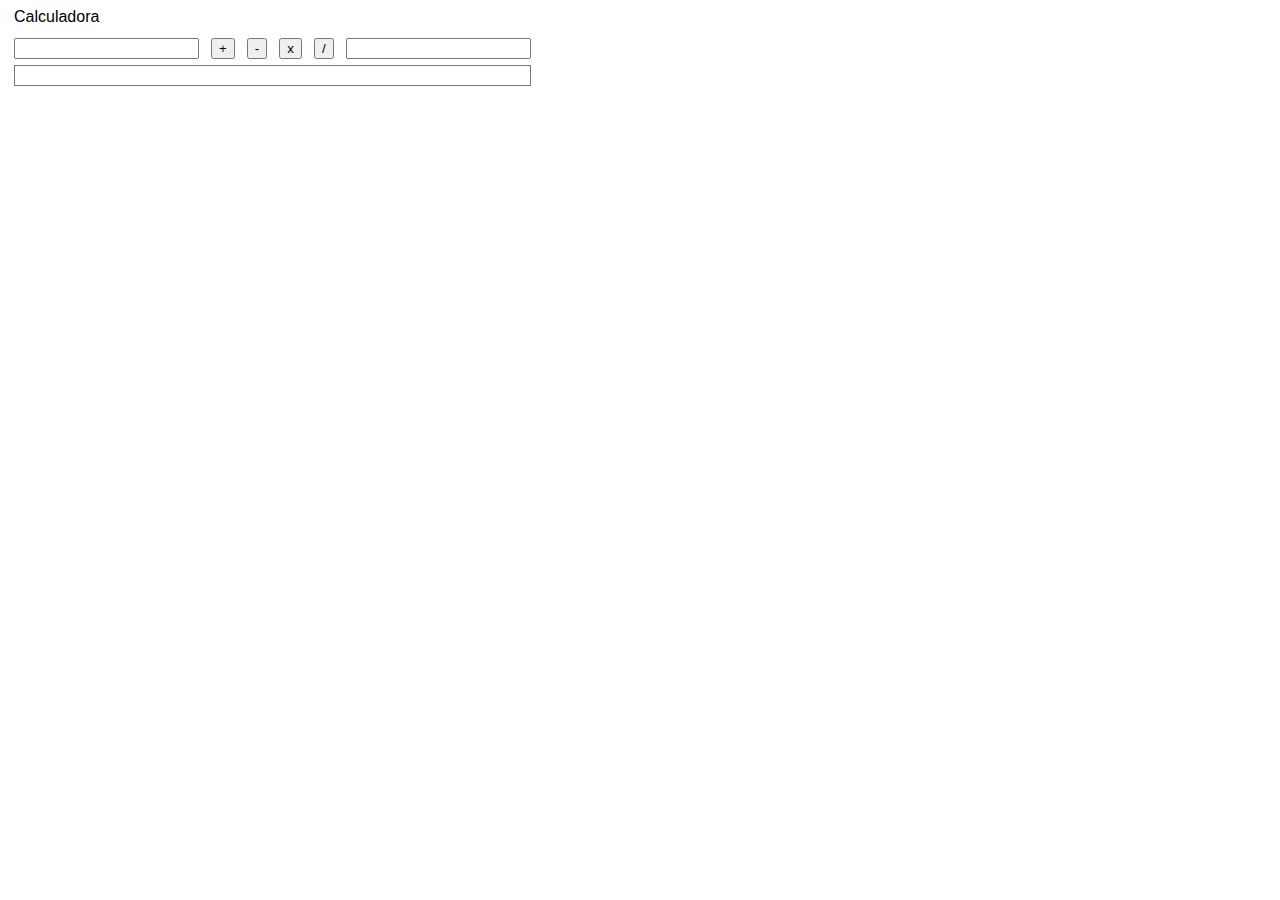
<file: Entrega/index.html>
<!DOCTYPE html>
<html lang="en">
<head>
    <meta charset="UTF-8">
    <meta name="viewport" content="width=device-width, initial-scale=1.0">
    <title>Laboratorio Módulo 4 - Calculadora</title>
    <link rel="stylesheet" href="app.css">
</head>
<body>
    <header id="title">Calculadora</header>
    <main>
        <div class="input-container">
                <input type="text" name="num1" id="num1" class="input-number">
                <input type="button" id="add" value="+" class="input-operator">
                <input type="button" id="sub" value="-" class="input-operator">
                <input type="button" id="mult" value="x" class="input-operator">
                <input type="button" id="div" value="/" class="input-operator">
                <input type="text" name="num2" id="num2" class="input-number">
        </div>
        <div class="output-container">
            <h3 id="result"></h3>
        </div>
    </main>
    <script src="app.js"></script>
</body>
</html>
</file>
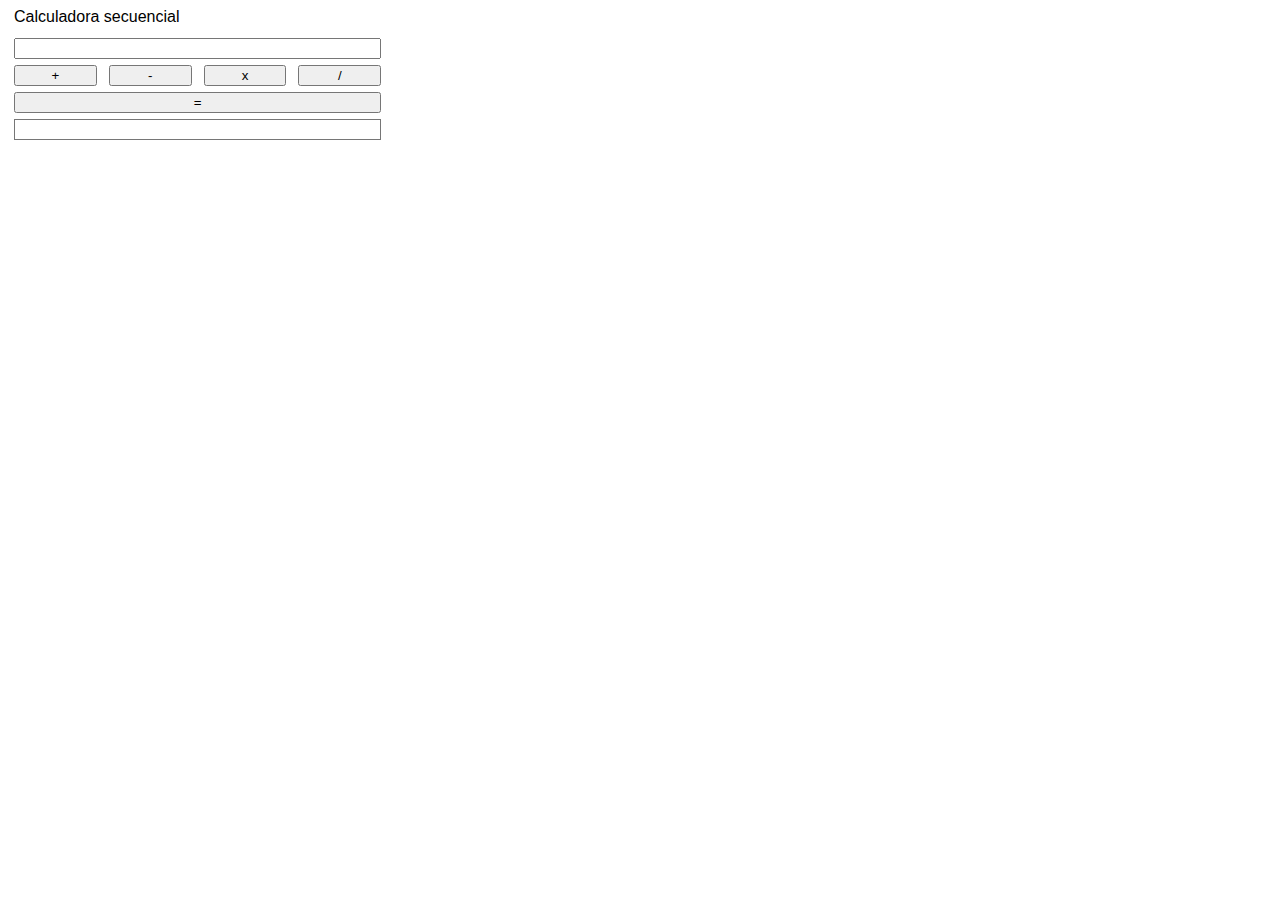
<file: Entrega-extra/calc-secuencial/index.html>
<!DOCTYPE html>
<html lang="en">
<head>
    <meta charset="UTF-8">
    <meta name="viewport" content="width=device-width, initial-scale=1.0">
    <title>Laboratorio Módulo 4 Extra - Calculadora secuencial</title>
    <link rel="stylesheet" href="app.css">
</head>
<body>
    <header id="title">Calculadora secuencial</header>
    <main>
        <div class="input-container">
                <input type="text" name="num" id="num" class="input-number">
        </div>
        <div class="operators-container">
            <input type="button" id="add" value="+" class="input-operator">
            <input type="button" id="sub" value="-" class="input-operator">
            <input type="button" id="mult" value="x" class="input-operator">
            <input type="button" id="div" value="/" class="input-operator">
        </div>
        <div class="equals-container">
            <input type="button" id="equals" value="=" class="input-equals">
        </div>
        <div class="output-container">
            <h3 id="result"></h3>
        </div>
    </main>
    <script src="app.js"></script>
</body>
</html>
</file>
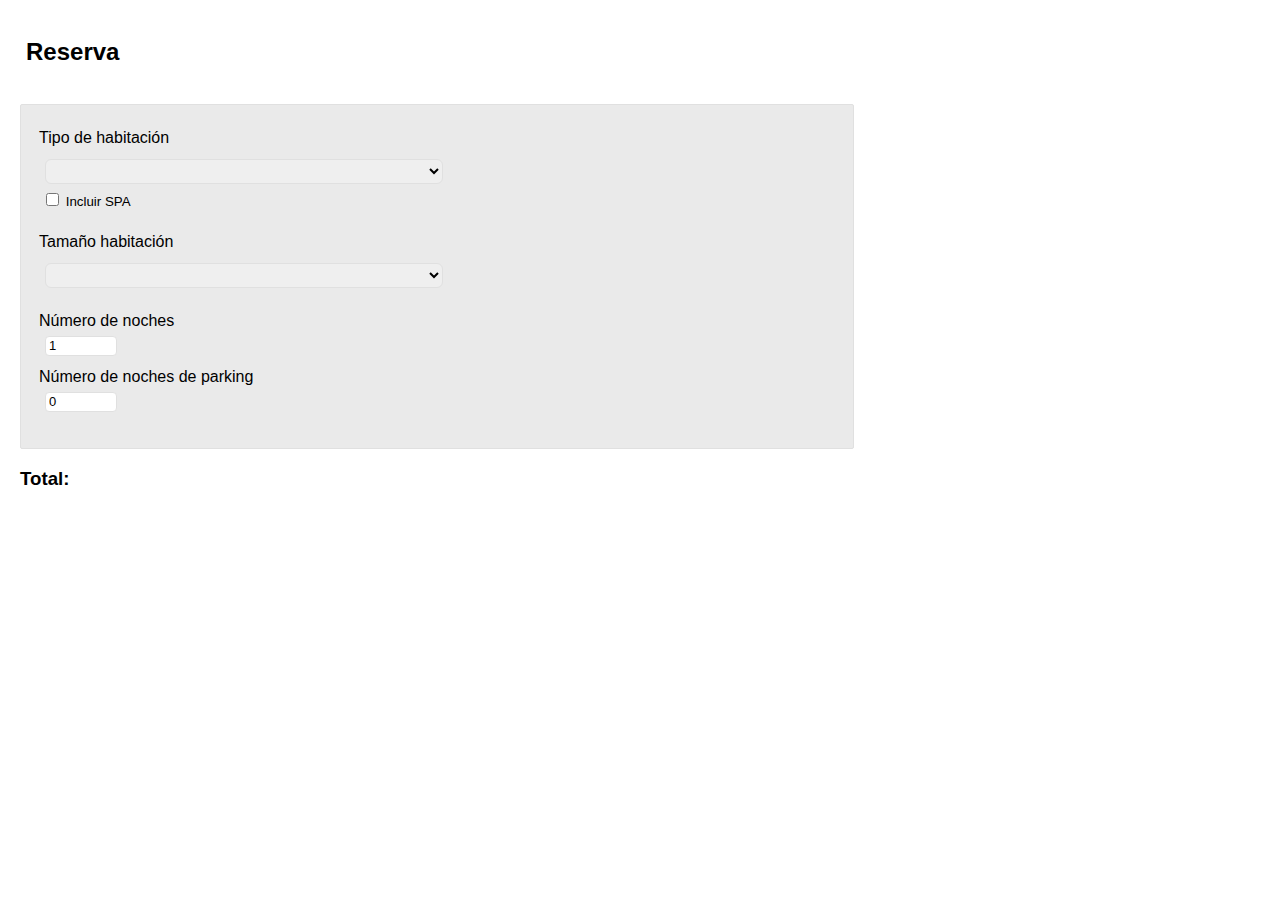
<file: Entrega-extra/reservas-hotel/index.html>
<!DOCTYPE html>
<html lang="en">
  <head>
    <meta charset="UTF-8" />
    <meta name="viewport" content="width=device-width, initial-scale=1.0" />
    <meta http-equiv="X-UA-Compatible" content="ie=edge" />
    <link rel="stylesheet" href="app.css" />
    <title>Laboratorio Módulo 4 Extra - Reservas Hotel</title>
  </head>
  <body>
    <div class="hotel-container">
      <div class="hotel-header">
        <h2>Reserva</h2>
      </div>
      <div class="hotel-body">
        <div class="hotel-booking-container">
          <!-- Room type -->
          <div class="booking-input first-input">
            <label for="room-type-selector">Tipo de habitación</label><br />
            <select name="room-type-selector" id="room-type-selector">
              <option value="none"></option>
              <option value="standard">Standard</option>
              <option value="juniorSuite">Junior Suite</option>
              <option value="suite">Suite</option>
            </select>
          </div>
          <!-- Spa -->
          <div class="booking-input check-container">
            <input
              type="checkbox"
              name="room-spa-check"
              id="room-spa-check"
              value="true"
            />
            <label for="room-spa-check">Incluir SPA</label>
          </div>
          <!-- Room size -->
          <div class="booking-input">
            <label for="room-size-selector">Tamaño habitación</label><br />
            <select name="room-size-selector" id="room-size-selector">
              <option value="none"></option>
              <option value="single">Individual</option>
              <option value="double">Doble</option>
              <option value="triple">Triple</option>
            </select>
          </div>
          <!-- Num of nights -->
          <div class="booking-input">
            <label for="room-num-nights">Número de noches</label><br />
            <input
              type="number"
              id="room-num-nights"
              name="room-num-nights"
              min="1"
              value="1"
            />
          </div>
          <!-- Num of parking nights -->
          <div class="booking-input">
            <label for="room-num-parking">Número de noches de parking</label
            ><br />
            <input
              type="number"
              id="room-num-parking"
              name="room-num-parking"
              min="0"
              value="0"
            />
          </div>
          <!-- Submit button -->
          <!-- <div class="booking-input button-container">
            <button type="submit" value="submit" id="room-submit-button">
              Calcular total estancia
            </button>
          </div> -->
        </div>
        <div class="hotel-booking-price-container">
          <h3>Total:</h3>
          <div class="booking-total-cost" id="booking-total-cost"></div>
          <span></span>
        </div>
      </div>
    </div>
    <script src="app.js"></script>
  </body>
</html>
</file>
<file: Entrega/app.css>
body {
    font-family: Arial, Helvetica, sans-serif;
}

header {
    margin-left: 6px;
}

main {
    width: fit-content;
}

.input-container {
    margin-top: 12px;
    display: flex;
}

.input-number, .input-operator {
    margin: 0px 6px;
}

.output-container {
    margin: 6px;
    border: 1px solid rgb(118,118,118);
    padding-left: 2px;
}
</file>
<file: Entrega-extra/calc-secuencial/app.css>
body {
    font-family: Arial, Helvetica, sans-serif;
}

header {
    margin-left: 6px;
}

main {
    width: 30%;
}

.input-container {
    margin: 12px 0px 6px 0px;
    display: flex;
}

.operators-container {
    margin: 6px 0px 6px 0px;
    display: flex;
    justify-content: space-between;
}

.equals-container {
    display: flex;
    justify-content: center;
    margin: 6px;
}

.input-equals {
    width: 100%;
}

.input-number, .input-operator {
    margin: 0px 6px;
    width: 100%;
}

.output-container {
    margin: 6px;
    border: 1px solid rgb(118,118,118);
    padding-left: 2px;
}
</file>
<file: Entrega-extra/reservas-hotel/app.css>
body {
    font-family: Arial, Helvetica, sans-serif;
    font-size: medium;
    font-weight: 300;
}

.hotel-header h2 {
    padding: 18px;
    margin-bottom: 8px;
    text-align: left;
}

.hotel-body {
    padding: 12px;
    max-width: 90%;
}

.hotel-item {
    justify-items: auto;
}

.hotel-booking-container {
    border-radius: 2px;
    border: 1px solid #e0e0e0;
    width: 70%;
    padding: 24px 18px;
    background-color: #eaeaea;
    text-align: left;
}

.booking-input {
    margin: 0px 0px 12px;
}

.first-input {
    margin-bottom: -6px;
}

#room-type-selector, #room-size-selector {
    margin: 12px 6px;
    padding: 3px;
    border: 1px solid #e0e0e0;
    border-radius: 6px;
    width: 50%;
}

.check-container {
    margin-bottom: 24px;
    margin-left: 3px;
    font-size: smaller;
}

#room-num-nights, #room-num-parking {
    padding: 3px;
    width: 8%;
    height: 12px;
    font-size: small;
    margin-top: 6px;
    margin-left: 6px;
    border: 1px solid #e0e0e0;
    border-radius: 4px;
}

.button-container {
    margin-top: 24px;
}

#room-submit-button {
    padding: 8px;
    border: 1px solid #9a9a9a;
    border-radius: 6px;
    background-color: white;
}
</file>
